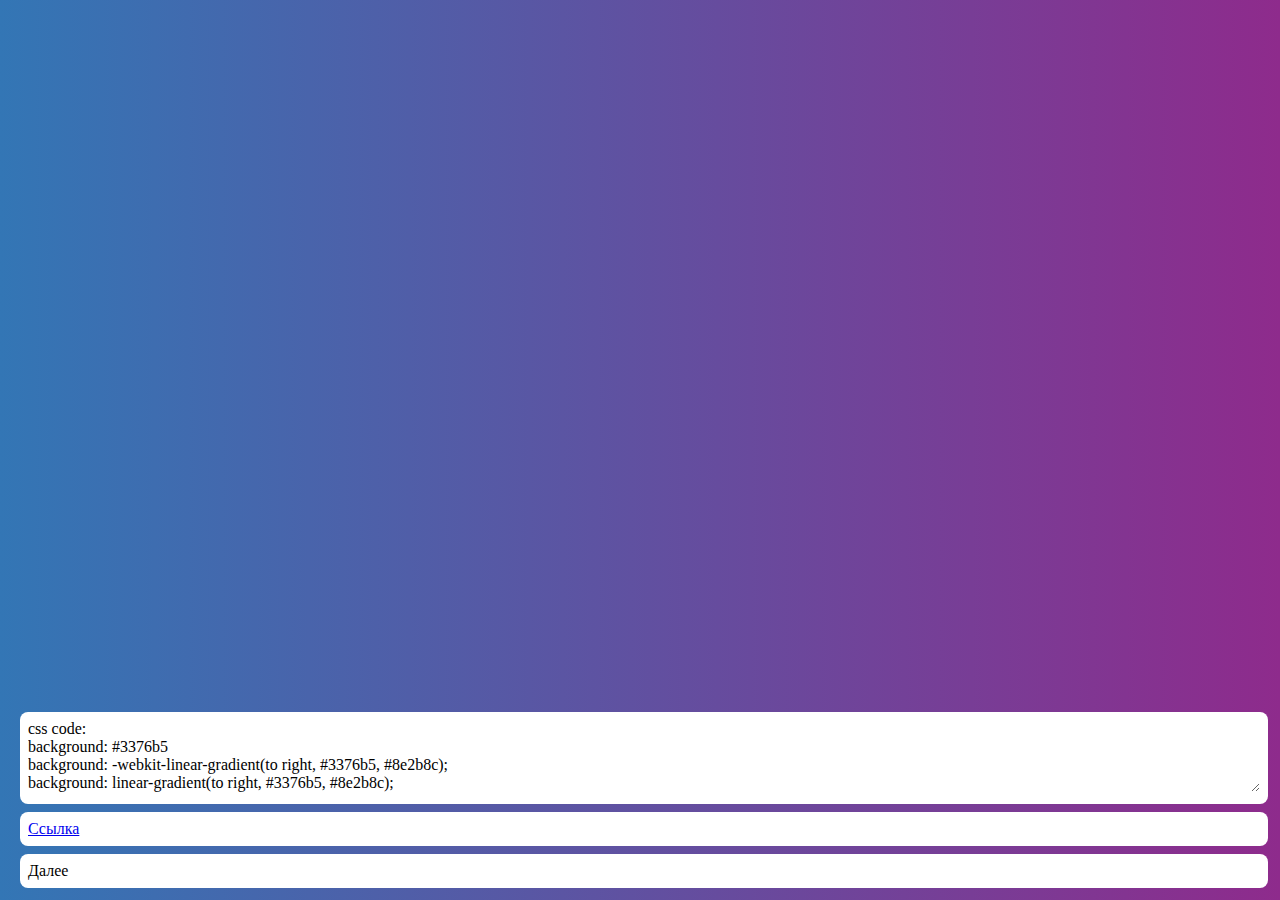
<file: index.html>
<!DOCTYPE html>
<html lang="en">
<head>
    <meta charset="UTF-8">
    <meta http-equiv="X-UA-Compatible" content="IE=edge">
    <meta name="viewport" content="width=device-width, initial-scale=1.0">
    <title>Document</title>
    <link rel="stylesheet" href="css/style.min.css">
    <link rel="shortcut icon" href="favicon.ico" type="image/x-icon">
</head>
<body>
    <div class="wrapper">
        <div class="rect" id="rect"></div>
        <div class="info">
            <div class="css">css code: <textarea rows="3" id="code"></textarea></div>
            <div type="text" class="link" id="link"></div>
            <div class="next" id="next">Далее</div>
        </div>
    </div>
    <script src="js/script.js"></script>
</body>
</html>
</file>
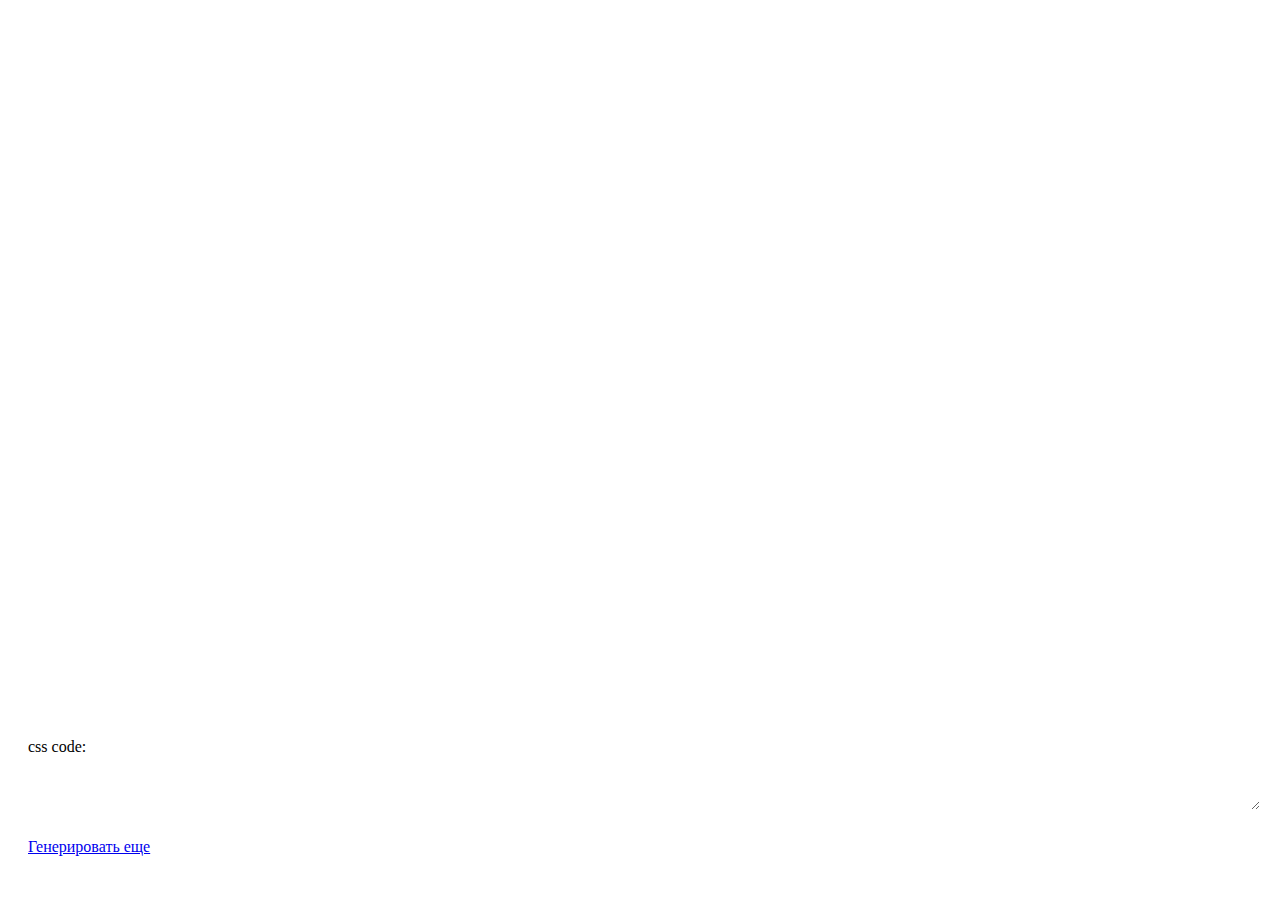
<file: check.html>
<!DOCTYPE html>
<html lang="en">
<head>
    <meta charset="UTF-8">
    <meta http-equiv="X-UA-Compatible" content="IE=edge">
    <meta name="viewport" content="width=device-width, initial-scale=1.0">
    <title>All Gradients - 200 млн+ градиентов</title>
    <link rel="stylesheet" href="css/style.min.css">
    <link rel="shortcut icon" href="favicon.ico" type="image/x-icon">
</head>
<body>
    <div class="wrapper">
        <div class="rect" id="rect"></div>
        <div class="info">
            <div class="css">css code: <textarea rows="3" id="code"></textarea></div>
            <div class="next"><a href="../">Генерировать еще</a></div>
            <div type="text" class="link" id="link"></div>
        </div>
    </div>
    <script src="js/check.js"></script>
</body>
</html>
</file>
<file: css/style.min.css>
*{margin:0;padding:0;font-family:inherit;font-size:inherit;border:0}.rect{width:100vw;height:100vh}body{overflow:hidden}.info{position:absolute;bottom:12px;left:12px;right:12px}.css,.next,.link{background-color:#fff;margin:0 8px;margin-top:8px;border-radius:8px;padding:8px;flex-grow:1;flex-basis:100%;width:calc(100% - 24px)}.next{cursor:pointer}#code{width:100%}.g{background:-webkit-linear-gradient()}
</file>
